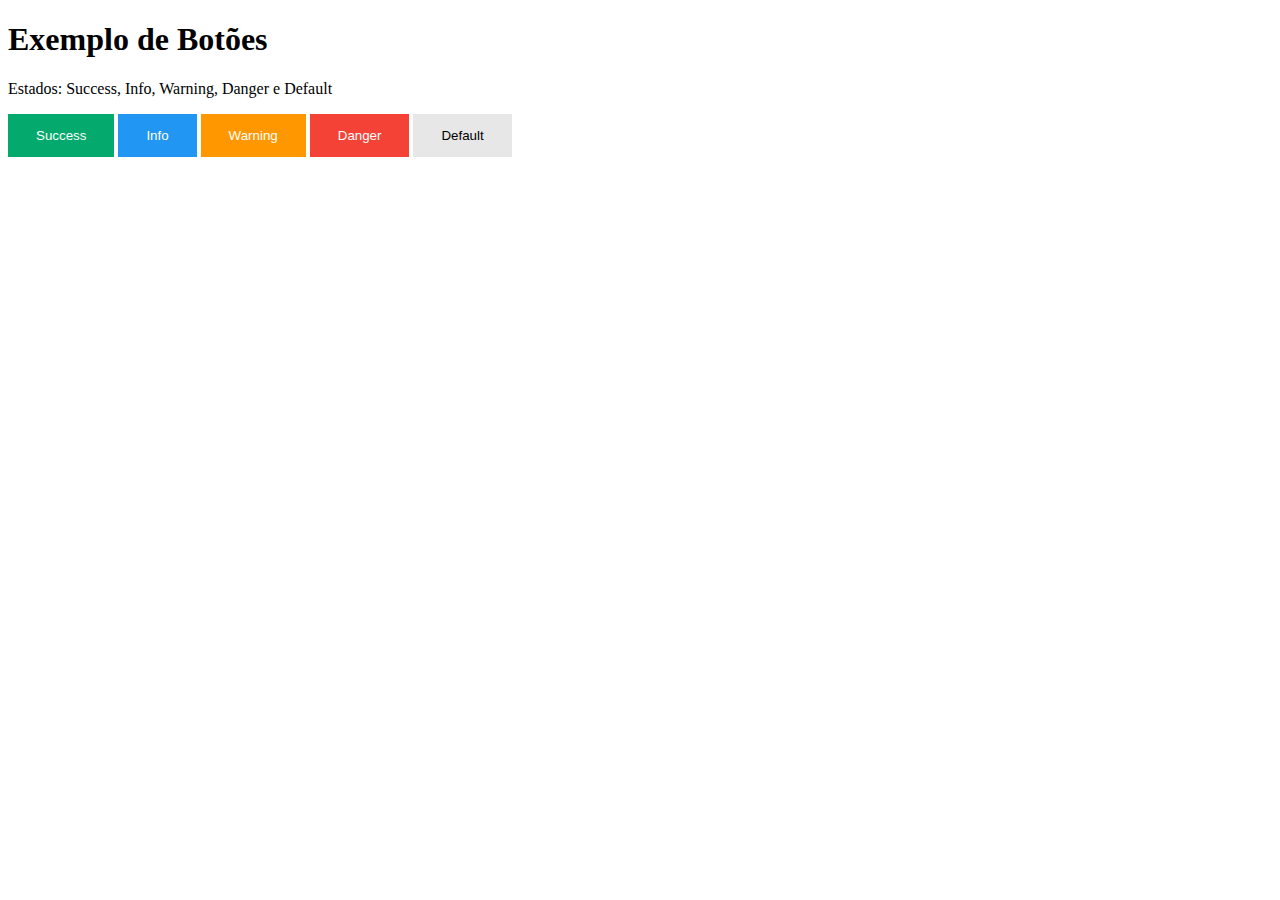
<file: alertbutton/index.html>
<!DOCTYPE html>
<html lang="pt-BR">
<head>
  <meta charset="UTF-8">
  <title>Botões</title>
  <link rel="stylesheet" href="style.css">
</head>
<body>

  <header class="header">
    <h1>Exemplo de Botões</h1>
    <p>Estados: Success, Info, Warning, Danger e Default</p>
  </header>

  <main>
    <button class="btn success">Success</button>
    <button class="btn info">Info</button>
    <button class="btn warning">Warning</button>
    <button class="btn danger">Danger</button>
    <button class="btn default">Default</button>
  </main>

</body>
</html>
</file>
<file: alertbutton/style.css>
.btn {
  border: none; /* Remove borders */
  color: white; /* Add a text color */
  padding: 14px 28px; /* Add some padding */
  cursor: pointer; /* Add a pointer cursor on mouse-over */
}

.success {background-color: #04AA6D;} /* Green */
.success:hover {background-color: #46a049;}

.info {background-color: #2196F3;} /* Blue */
.info:hover {background: #0b7dda;}

.warning {background-color: #ff9800;} /* Orange */
.warning:hover {background: #e68a00;}

.danger {background-color: #f44336;} /* Red */
.danger:hover {background: #da190b;}

.default {background-color: #e7e7e7; color: black;} /* Gray */
.default:hover {background: #ddd;}
</file>
